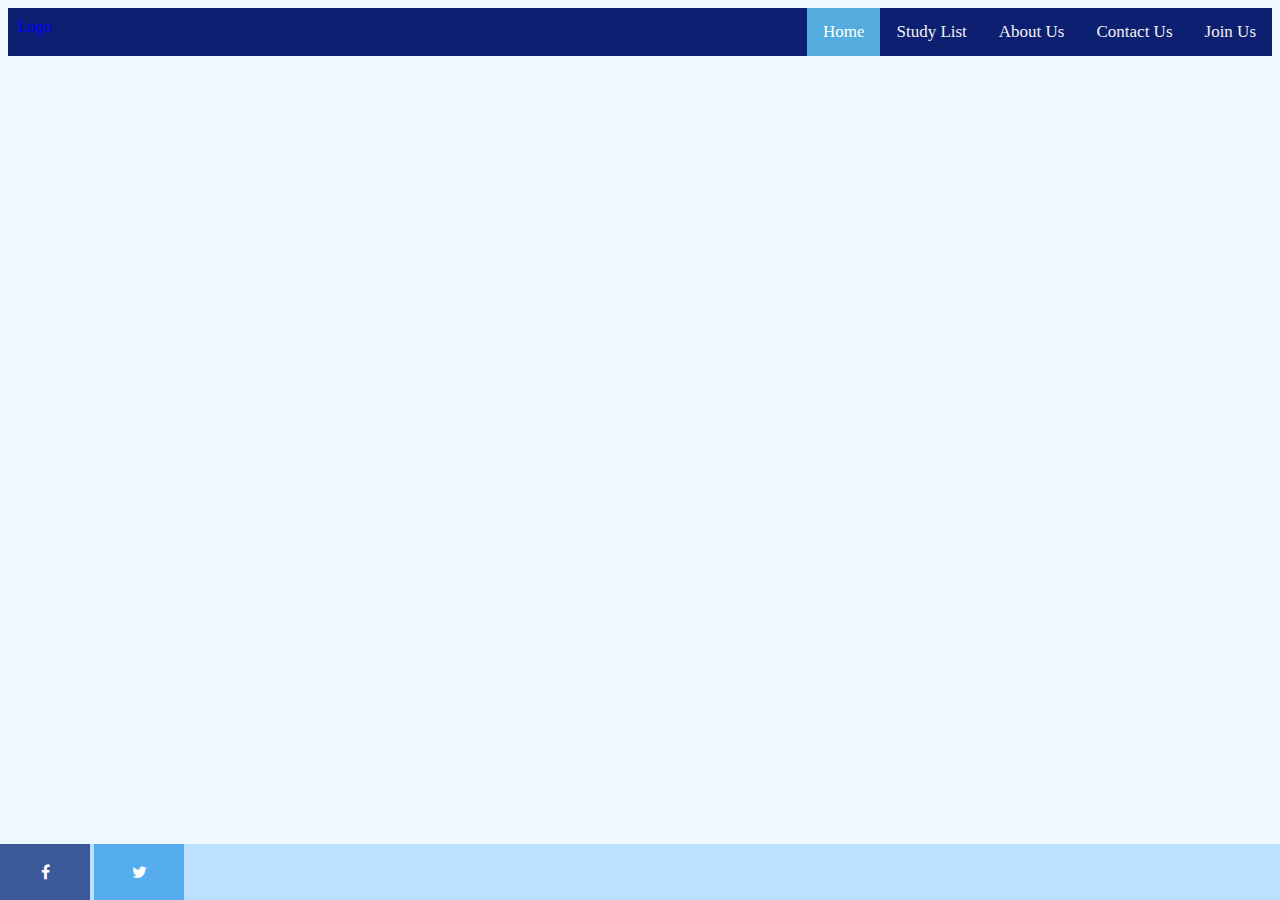
<file: html/index.html>
<!DOCTYPE html>
<html>
<head>
  <title>LEResearch</title>
  <link rel="stylesheet" href="styles.css"> 
  <link rel="stylesheet" href="https://cdnjs.cloudflare.com/ajax/libs/font-awesome/4.7.0/css/font-awesome.min.css">
</head>
<body>
    <div class="topnav">
        <div class="logo">Logo</div>
        
        
        <a href="mailinglist.html">Join Us</a>
        <a href="contact.html">Contact Us</a>
        <a href="about.html">About Us</a>
        <a href="studies.html">Study List</a>
        <a class="active" href="index.html">Home</a>
      </div> 

    <footer>
        <a href="#" class="fa fa-facebook"></a>
        <a href="#" class="fa fa-twitter"></a>
    </footer>

</body>
</html>
</file>
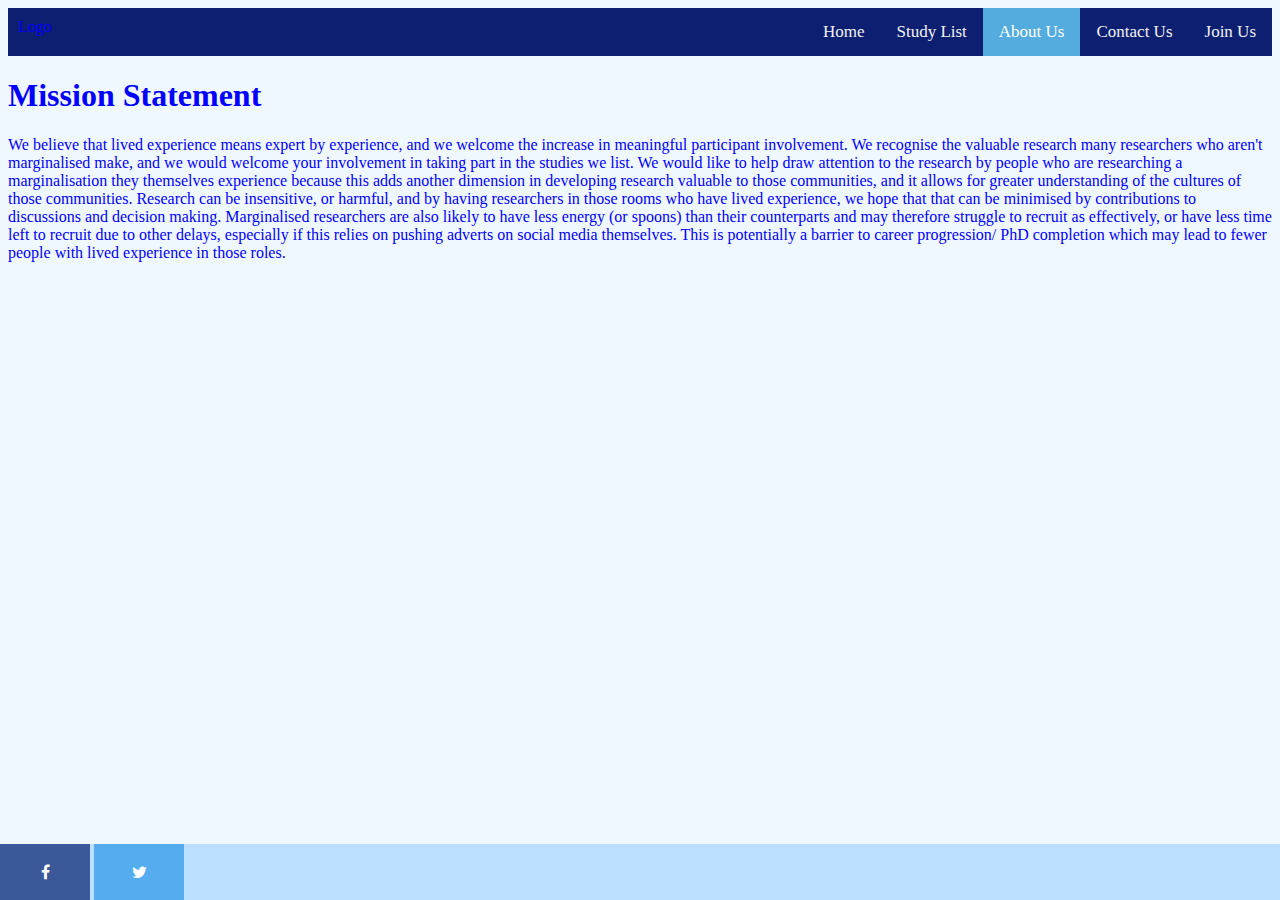
<file: html/about.html>
<!DOCTYPE html>
<html>
<head>
  <title>LEResearch</title>
  <link rel="stylesheet" href="styles.css"> 
  <link rel="stylesheet" href="https://cdnjs.cloudflare.com/ajax/libs/font-awesome/4.7.0/css/font-awesome.min.css">
</head>
<body>
    <div class="topnav">
        <div class="logo">Logo</div>
        
        
        <a href="mailinglist.html">Join Us</a>
        <a href="contact.html">Contact Us</a>
        <a class="active" href="about.html">About Us</a>
        <a href="studies.html">Study List</a>
        <a  href="index.html">Home</a>
      </div> 

      <h1>Mission Statement</h1>
      <div>
        We believe that lived experience means expert by experience, and we welcome the increase in meaningful participant involvement. We recognise the valuable research many researchers who aren't marginalised make, and we would welcome your involvement in taking part in the studies we list. We would like to help draw attention to the research by people who are researching a marginalisation they themselves experience because this adds another dimension in developing research valuable to those communities, and it allows for greater understanding of the cultures of those communities. Research can be insensitive, or harmful, and by having researchers in those rooms who have lived experience, we hope that that can be minimised by contributions to discussions and decision making. Marginalised researchers are also likely to have less energy (or spoons) than their counterparts and may therefore struggle to recruit as effectively, or have less time left to recruit due to other delays, especially if this relies on pushing adverts on social media themselves. This is potentially a barrier to career progression/ PhD completion which may lead to fewer people with lived experience in those roles.
      </div>
    <footer>
        <a href="#" class="fa fa-facebook"></a>
        <a href="#" class="fa fa-twitter"></a>
    </footer>

</body>
</html>
</file>
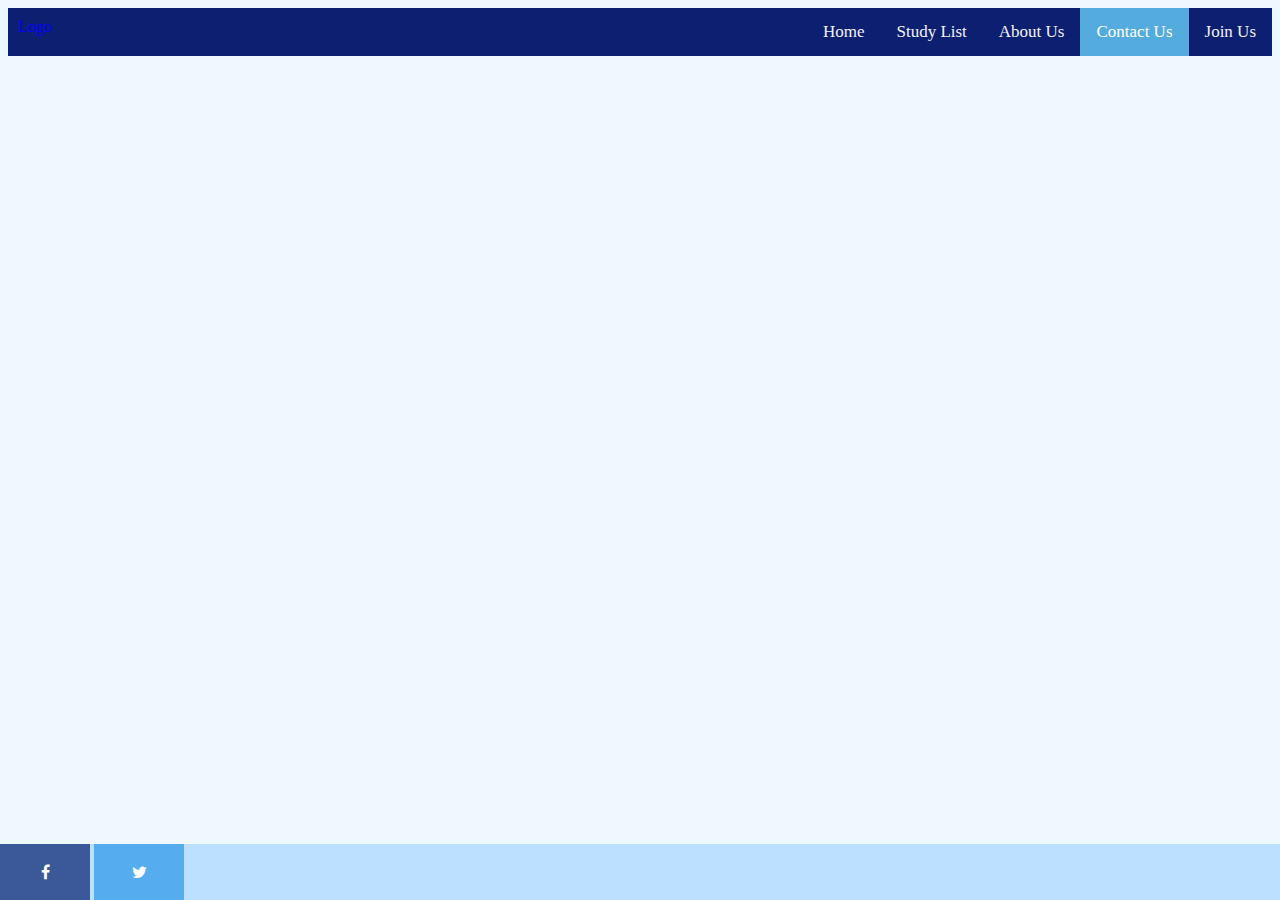
<file: html/contact.html>
<!DOCTYPE html>
<html>
<head>
  <title>LEResearch</title>
  <link rel="stylesheet" href="styles.css"> 
  <link rel="stylesheet" href="https://cdnjs.cloudflare.com/ajax/libs/font-awesome/4.7.0/css/font-awesome.min.css">
</head>
<body>
    <div class="topnav">
        <div class="logo">Logo</div>
        
        
        <a href="mailinglist.html">Join Us</a>
        <a class="active" href="contact.html">Contact Us</a>
        <a href="about.html">About Us</a>
        <a href="studies.html">Study List</a>
        <a href="index.html">Home</a>
      </div> 

    <footer>
        <a href="#" class="fa fa-facebook"></a>
        <a href="#" class="fa fa-twitter"></a>
    </footer>

</body>
</html>
</file>
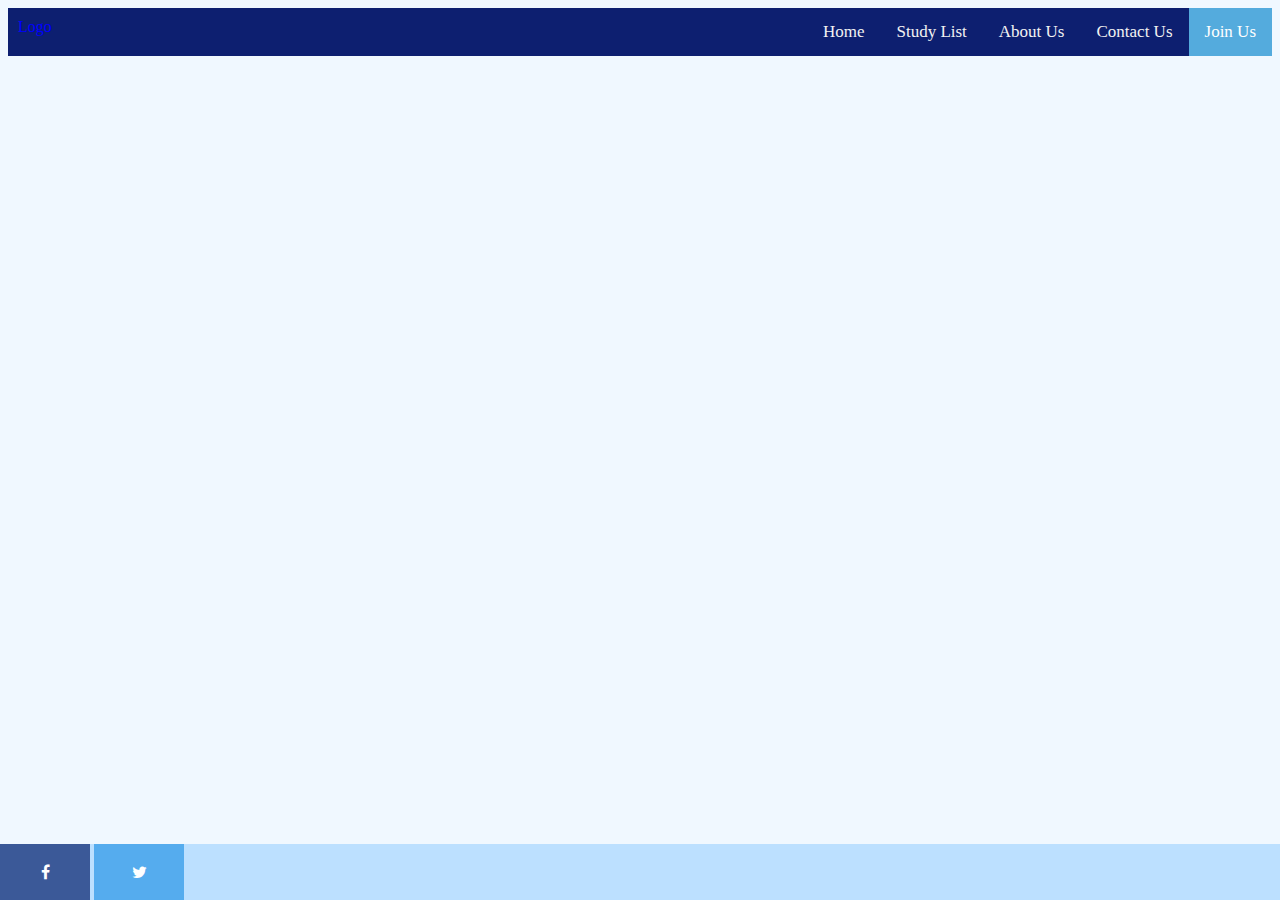
<file: html/mailinglist.html>
<!DOCTYPE html>
<html>
<head>
  <title>LEResearch</title>
  <link rel="stylesheet" href="styles.css"> 
  <link rel="stylesheet" href="https://cdnjs.cloudflare.com/ajax/libs/font-awesome/4.7.0/css/font-awesome.min.css">
</head>
<body>
    <div class="topnav">
        <div class="logo">Logo</div>
        
        
        <a class="active" href="mailinglist.html">Join Us</a>
        <a href="contact.html">Contact Us</a>
        <a href="about.html">About Us</a>
        <a href="studies.html">Study List</a>
        <a href="index.html">Home</a>
      </div> 

    <footer>
        <a href="#" class="fa fa-facebook"></a>
        <a href="#" class="fa fa-twitter"></a>
    </footer>

</body>
</html>
</file>
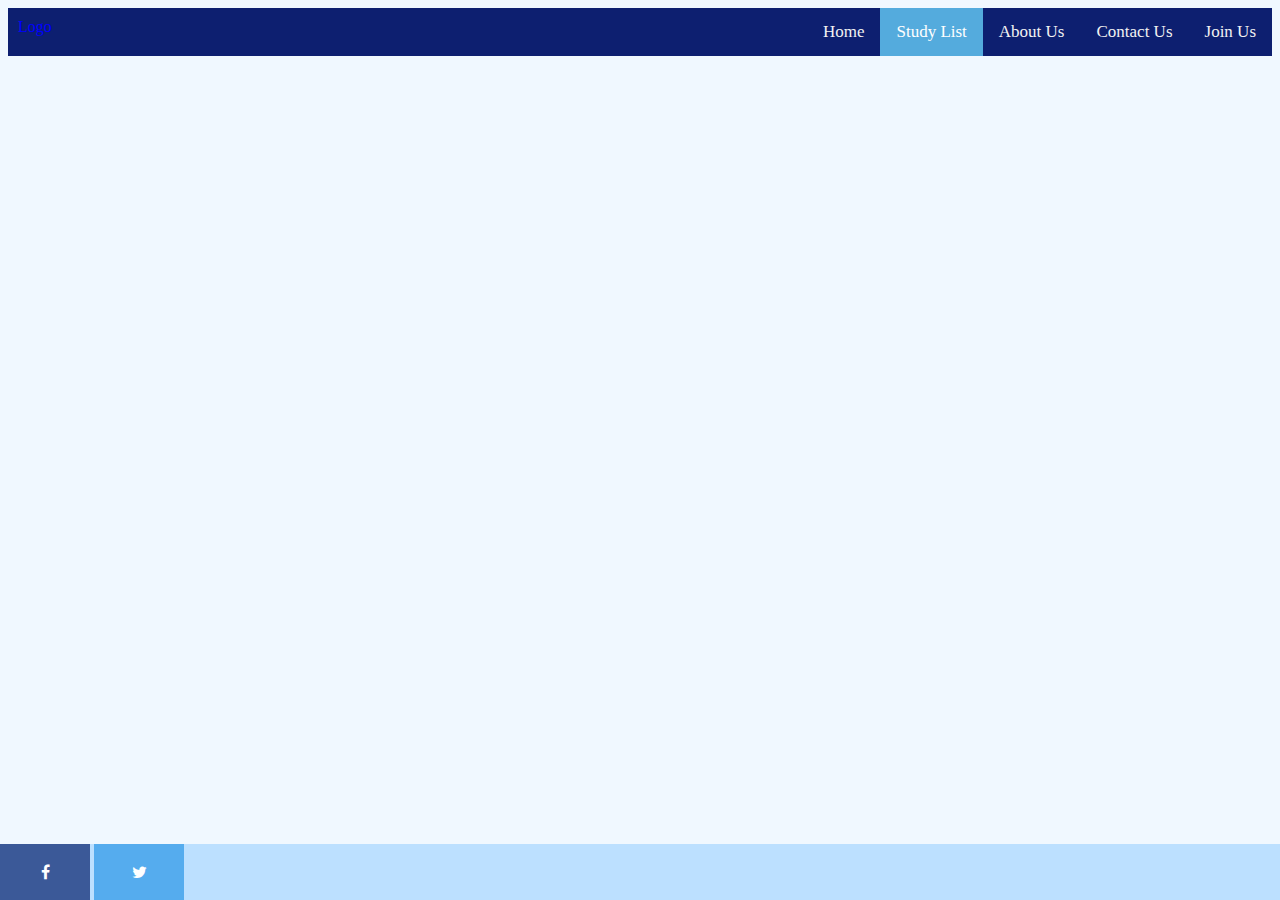
<file: html/studies.html>
<!DOCTYPE html>
<html>
<head>
  <title>LEResearch</title>
  <link rel="stylesheet" href="styles.css"> 
  <link rel="stylesheet" href="https://cdnjs.cloudflare.com/ajax/libs/font-awesome/4.7.0/css/font-awesome.min.css">
</head>
<body>
    <div class="topnav">
        <div class="logo">Logo</div>
        
        
        <a href="mailinglist.html">Join Us</a>
        <a href="contact.html">Contact Us</a>
        <a href="about.html">About Us</a>
        <a class="active" href="studies.html">Study List</a>
        <a href="index.html">Home</a>
      </div> 

    <footer>
        <a href="#" class="fa fa-facebook"></a>
        <a href="#" class="fa fa-twitter"></a>
    </footer>

</body>
</html>
</file>
<file: html/styles.css>
body {
    background-color: aliceblue;
    color:blue;
    text-align: left;
}

header {
    color:blue
}

footer {
    position: fixed;
    left: 0;
    bottom: 0;
    width: 100%;
    background-color: rgb(188, 224, 255);
    color: white;
  }


  /* Add a black background color to the top navigation */
.topnav {
    background-color: rgb(13, 31, 112);
    overflow: hidden;
  }
  
  /* Style the links inside the navigation bar */
  .topnav a {
    float: right;
    color: #f2f2f2;
    text-align: center;
    padding: 14px 16px;
    text-decoration: none;
    font-size: 17px;
  }

  .logo {
      float:left;
      position:relative;
      margin: 10px 15px 15px 10px;
  }
  
  /* Change the color of links on hover */
  .topnav a:hover {
    background-color: rgb(227, 236, 255);
    color: rgb(11, 32, 153);
  }
  
  /* Add a color to the active/current link */
  .topnav a.active {
    background-color: #54abdd;
    color: white;
  }


 /* Style all font awesome icons */
 .fa {
    padding: 20px;
    font-size: 30px;
    width: 50px;
    text-align: center;
    text-decoration: none;
  }
  
  /* Add a hover effect if you want */
  .fa:hover {
    opacity: 0.7;
  }
  
  /* Set a specific color for each brand */
  
  /* Facebook */
  .fa-facebook {
    background: #3B5998;
    color: white;
  }
  
  /* Twitter */
  .fa-twitter {
    background: #55ACEE;
    color: white;
  } 

  
  /* Dyslexic Font */
</file>
